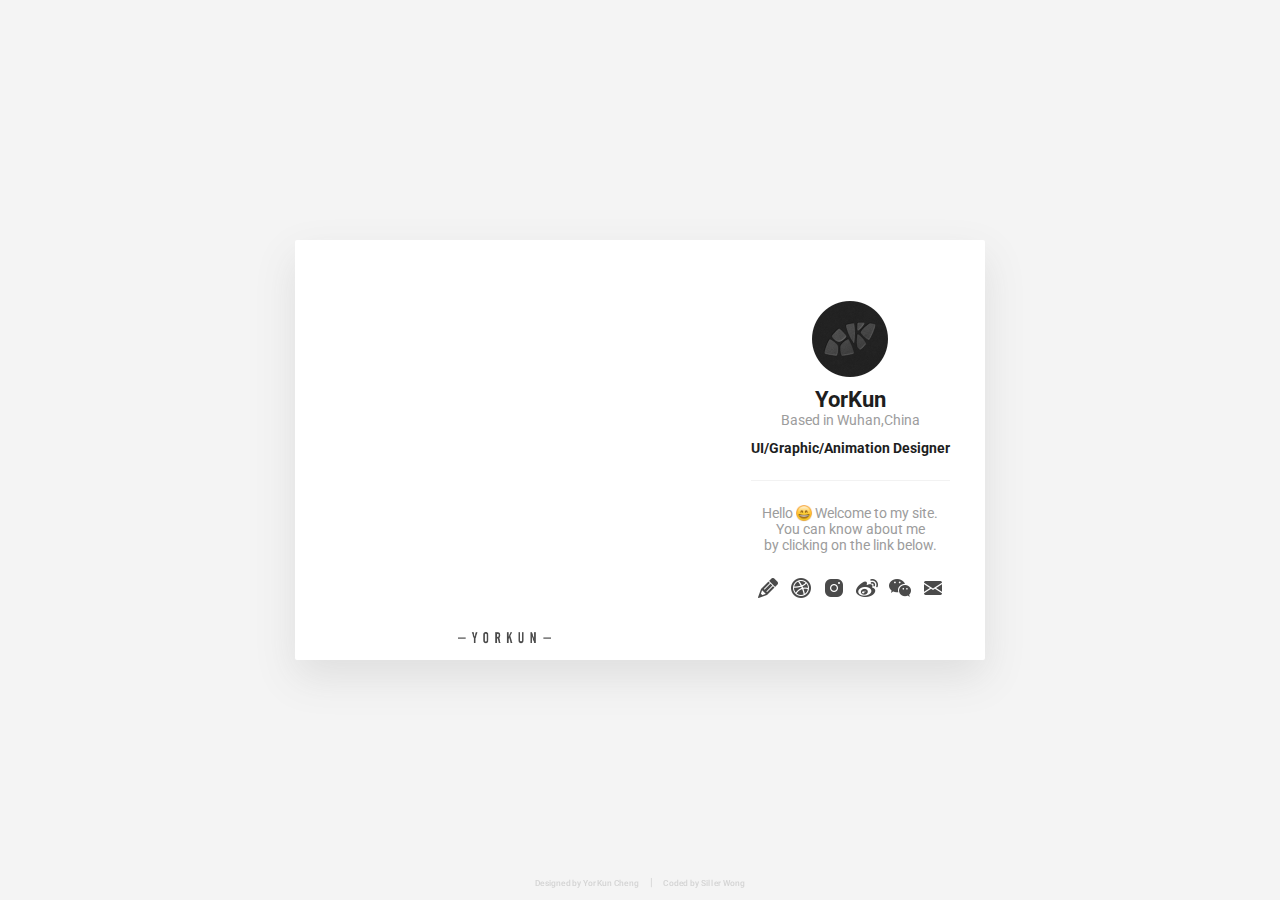
<file: index.html>
<!doctype html>
<html class="no-js" lang="">

<head>
  <meta charset="utf-8">
  <meta http-equiv="x-ua-compatible" content="ie=edge">
  <title>YorKun | Designer</title>
  <meta name="description" content="设计师YorKun的个人网站">
  <meta name="keywords" content="YorKun,UI设计师,视觉设计师,动效设计师,程昱琨">
  <meta name="viewport" content="width=device-width, initial-scale=1">
  <link rel="icon" href="images/favicon.ico" type="image/x-icon">
  <link rel="shortcut icon" href="images/favicon.ico" type="image/x-icon">
  <link href="https://fonts.googleapis.com/css?family=Roboto" rel="stylesheet">
  <link rel="stylesheet" href="css/combined-e0037dd121.css">
  
  <!-- Global site tag (gtag.js) - Google Analytics -->
  <script async src="https://www.googletagmanager.com/gtag/js?id=UA-110580357-1"></script>
  <script>
    window.dataLayer = window.dataLayer || [];
    function gtag() {
      dataLayer.push(arguments);
    }
    gtag("js", new Date());
    
    gtag("config", "UA-110580357-1");
  </script>  

  </head>

<body class="center-box">
  <section class="container space-between">
    <div class="left" id="fadeIn"></div>
    <figure class="yk-mask"></figure>
    <div class="right">
      <div class="yorkun">
        <figure class="owner-icon"></figure>
        <h3 class="owner-name">YorKun</h3><span class="owner-dec">Based in Wuhan,China</span><strong class="owner-work">UI/Graphic/Animation Designer</strong>
        <div class="text-box"><em class="owner-ggyy">Hello<i class="emoji-ue415"></i>Welcome to my site.<br>You can know about me<br>by clicking on the link below.</em><em class="owner-ggyy" id="text1">Design works</em><em class="owner-ggyy" id="text2">Dribbble</em>
          <em class="owner-ggyy" id="text3">Instagram</em><em class="owner-ggyy" id="text4">Weibo</em><em class="owner-ggyy" id="text5">WeChat: chengyork</em><em class="owner-ggyy" id="text6">Email me</em></div>
        <ul class="link-box">
          <li>
            <a href="http://yorkun.lofter.com" target="_blank" id="icon1"></a>
          </li>
          <li>
            <a href="https://dribbble.com/yorkun" target="_blank" id="icon2"></a>
          </li>
          <li>
            <a href="https://www.instagram.com/yorkun_cheng/" target="_blank" id="icon3"></a>
          </li>
          <li>
            <a href="https://weibo.com/chengyork" target="_blank" id="icon4"></a>
          </li>
          <li>
            <a id="icon5"></a>
          </li>
          <li>
            <a href="mailto:chengyork@foxmail.com" id="icon6"></a>
          </li>
        </ul>
      </div>
    </div>
  </section>
  <p class="bom-text">Designed by YorKun Cheng<i></i>Coded by <a class="git" href="https://github.com/SillerQ" target="_blank">Siller Wong</a></p>
  <script src="./scripts/jquery.min.js"></script>
  <script src="scripts/build-705a3fcf7c.js"></script>
</body>

</html>
</file>
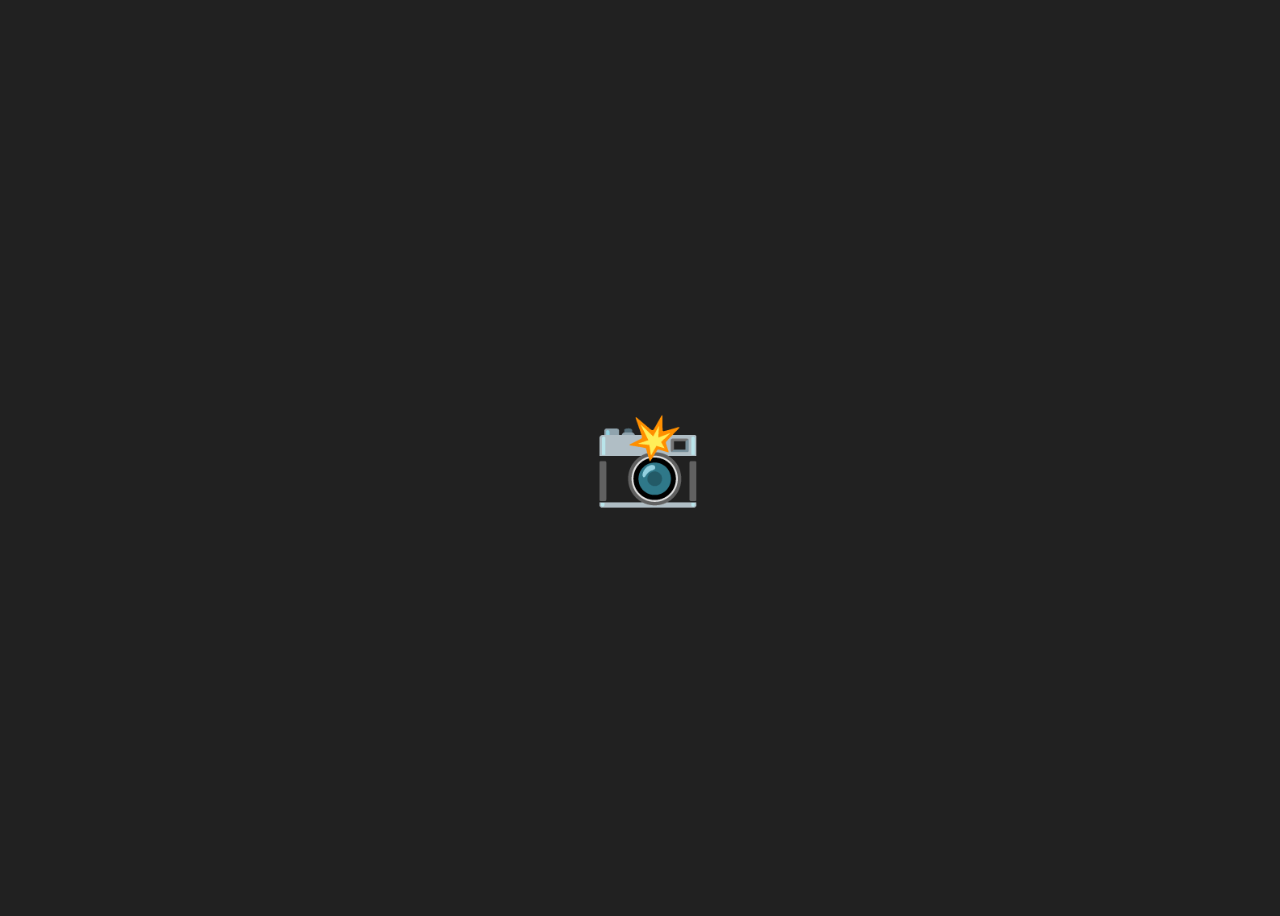
<file: pic.html>
<!DOCTYPE html>
<html lang="en">
<head>
  <meta charset="UTF-8">
  <meta name="viewport" content="width=device-width, initial-scale=1.0">
  <meta http-equiv="X-UA-Compatible" content="ie=edge">
  <meta http-equiv="refresh" content="1;url=http://yorkunpic.lofter.com">   
  <title>Lofter</title>
  <style>
 
    body {
      justify-content: center;
      align-items: center;
      background:#212121;
      width:100%;
      height:100vh;
      display:flex;
    }
      
   p {
      font-size:88px;
    }  
  </style> 
</head>
<body>
  <p>📸</p>
</body>
</html>
</file>
<file: css/combined-e0037dd121.css>
html {line-height: 1.15;-ms-text-size-adjust: 100%;-webkit-text-size-adjust: 100%;}body {margin: 0;}article,aside,footer,header,nav,section {display: block;}h1 {font-size: 2em;margin: 0.67em 0;}figcaption,figure,main {display: block;}figure {margin: 1em 40px;}hr {box-sizing: content-box;height: 0;overflow: visible;}pre {font-family: monospace, monospace;font-size: 1em;}a {background-color: transparent;-webkit-text-decoration-skip: objects;}abbr[title] {border-bottom: none;text-decoration: underline;text-decoration: underline dotted;}b,strong {font-weight: inherit;}b,strong {font-weight: bolder;}code,kbd,samp {font-family: monospace, monospace;font-size: 1em;}dfn {font-style: italic;}mark {background-color: #ff0;color: #000;}small {font-size: 80%;}sub,sup {font-size: 75%;line-height: 0;position: relative;vertical-align: baseline;}sub {bottom: -0.25em;}sup {top: -0.5em;}audio,video {display: inline-block;}audio:not([controls]) {display: none;height: 0;}img {border-style: none;}svg:not(:root) {overflow: hidden;}button,input,optgroup,select,textarea {font-family: sans-serif;font-size: 100%;line-height: 1.15;margin: 0;}button,input {overflow: visible;}button,select {text-transform: none;}button,html [type="button"],[type="reset"],[type="submit"] {-webkit-appearance: button;}button::-moz-focus-inner,[type="button"]::-moz-focus-inner,[type="reset"]::-moz-focus-inner,[type="submit"]::-moz-focus-inner {border-style: none;padding: 0;}button:-moz-focusring,[type="button"]:-moz-focusring,[type="reset"]:-moz-focusring,[type="submit"]:-moz-focusring {outline: 1px dotted ButtonText;}fieldset {padding: 0.35em 0.75em 0.625em;}legend {box-sizing: border-box;color: inherit;display: table;max-width: 100%;padding: 0;white-space: normal;}progress {display: inline-block;vertical-align: baseline;}textarea {overflow: auto;}[type="checkbox"],[type="radio"] {box-sizing: border-box;padding: 0;}[type="number"]::-webkit-inner-spin-button,[type="number"]::-webkit-outer-spin-button {height: auto;}[type="search"] {-webkit-appearance: textfield;outline-offset: -2px;}[type="search"]::-webkit-search-cancel-button,[type="search"]::-webkit-search-decoration {-webkit-appearance: none;}::-webkit-file-upload-button {-webkit-appearance: button;font: inherit;}details,menu {display: block;}summary {display: list-item;}canvas {display: inline-block;}template {display: none;}[hidden] {display: none;}body {background-color: #f4f4f4;font-family: "Roboto", "PingFangSC-Regular", "Open Sans", Arial, "Hiragino Sans GB", "Microsoft YaHei", "STHeiti", "WenQuanYi Micro Hei", SimSun, sans-serif;margin: 0;padding: 0;}header,section {width: 100%;height: auto;}ul,menu,dir {display: block;list-style-type: disc;-webkit-margin-before: 0;-webkit-margin-after: 0;-webkit-margin-start: 0px;-webkit-margin-end: 0px;-webkit-padding-start: 0;}ul,ol {margin: 0;padding: 0;}ul li {list-style: none;}p {display: block;-webkit-margin-before: 0;-webkit-margin-after: 0;-webkit-margin-start: 0px;-webkit-margin-end: 0px;}a,button {cursor: pointer;text-decoration: none;}.container {width: 1100px;height: 100%;margin: auto;}.title {color: #000000;font-size: 40px;font-weight: 500;letter-spacing: 2px;line-height: 56px;}.btn {display: block;border: none;padding: 11px 24px;border-radius: 4px;font-size: 18px;}.seconed-tit {color: #000000;font-size: 20px;font-weight: 500;letter-spacing: 1px;line-height: 28px;}.content-text {color: rgba(0, 0, 0, 0.7);font-size: 16px;letter-spacing: 1px;line-height: 25px;}.flex {display: flex;}.center-box {display: flex;align-items: center;justify-content: center;}.space-between {display: flex;justify-content: space-between;}.sf {font-size: 16px;}body {height: 100vh;position: relative;}@keyframes width-slide {0% {width: 420px;}30% {width: 420px;}100% {width: 690px;}}.container {width: 420px;height: 420px;border-radius: 2px;background-color: #fff;box-shadow: 0 17px 42px 0 #DEDEDE;position: relative;overflow: hidden;transition: all .9s;transition-delay: 1s;}.container .left {height: 420px;width: 420px;background-image: url(https://i.loli.net/2018/03/09/5aa24e199a169.png);background-position: left top;background-size: 100% auto;background-repeat: no-repeat;position: absolute;left: 0;top: 0;z-index: 2;opacity: 0;filter: grayscale(100%);transition: all 1s;transform: scale(1.02);}.container .yk-mask {height: 420px;width: 420px;background-image: url([data-uri]);background-position: center 96%;background-size: auto 13px;background-repeat: no-repeat;display: block;height: 100%;margin: 0;position: absolute;left: 0;top: 0;z-index: 3;opacity: 0;transition: all .9s;transition-delay: 1s;}.container .fadeIn {filter: grayscale(0);opacity: 1;transform: scale(1);}.container .slide-height {width: 690px;}.container .right {display: flex;justify-content: center;align-items: center;width: 270px;height: 100%;position: absolute;right: 0;top: 0;z-index: 1;opacity: 0;transition-delay: 1s;}.container .right .yorkun {display: flex;flex-direction: column;justify-content: center;align-items: center;text-align: center;}.container .right .yorkun .owner-icon {width: 76px;height: 76px;background-image: url([data-uri]);background-repeat: no-repeat;background-size: 100% auto;margin: 0;}.container .right .yorkun .owner-name {color: #1E1E1E;font-size: 22px;font-weight: bold;line-height: 25px;margin: 0;margin-top: 10px;}.container .right .yorkun .owner-dec {color: #9C9C9C;font-size: 14px;line-height: 16px;}.container .right .yorkun .owner-work {color: #1E1E1E;font-size: 14px;font-weight: bolder;line-height: 16px;padding-top: 12px;padding-bottom: 24px;border-bottom: 1px solid #f2f2f2;margin-bottom: 24px;}.container .right .yorkun .owner-ggyy {font-style: normal;color: #9C9C9C;font-size: 14px;line-height: 16px;position: absolute;height: 100%;width: 100%;}.container .right .yorkun .owner-ggyy .emoji-ue415 {background: url([data-uri]) center no-repeat;background-size: 100% auto;padding: 9px;margin: 0 2px;}.container .right .yorkun .owner-ggyy:nth-child(1) {display: block;}.container .right .yorkun .owner-ggyy:nth-child(2) {display: none;line-height: 48px;}.container .right .yorkun .owner-ggyy:nth-child(3) {display: none;line-height: 48px;}.container .right .yorkun .owner-ggyy:nth-child(4) {display: none;line-height: 48px;}.container .right .yorkun .owner-ggyy:nth-child(5) {display: none;line-height: 48px;}.container .right .yorkun .owner-ggyy:nth-child(6) {display: none;line-height: 48px;}.container .right .yorkun .owner-ggyy:nth-child(7) {display: none;line-height: 48px;}.container .right .yorkun .text-box {display: flex;flex-direction: column;position: relative;width: 100%;height: 48px;}.container .right .yorkun .link-box {display: flex;height: 22px;margin-top: 24px;}.container .right .yorkun .link-box li {flex: 1;}.container .right .yorkun .link-box li a {background-repeat: no-repeat;background-size: auto 100%;background-position: center center;display: block;height: 22px;width: 33px;transition: all .2s;}.container .right .yorkun .link-box li:nth-child(1) a {background-image: url([data-uri]);}.container .right .yorkun .link-box li:nth-child(1) a:hover {background-image: url([data-uri]);}.container .right .yorkun .link-box li:nth-child(2) a {background-image: url([data-uri]);}.container .right .yorkun .link-box li:nth-child(2) a:hover {background-image: url([data-uri]);}.container .right .yorkun .link-box li:nth-child(3) a {background-image: url([data-uri]);}.container .right .yorkun .link-box li:nth-child(3) a:hover {background-image: url([data-uri]);}.container .right .yorkun .link-box li:nth-child(4) a {background-image: url([data-uri]);}.container .right .yorkun .link-box li:nth-child(4) a:hover {background-image: url([data-uri]);}.container .right .yorkun .link-box li:nth-child(5) a {background-image: url([data-uri]);cursor: default;}.container .right .yorkun .link-box li:nth-child(5) a:hover {background-image: url([data-uri]);cursor: default;}.container .right .yorkun .link-box li:nth-child(6) a {background-image: url([data-uri]);}.container .right .yorkun .link-box li:nth-child(6) a:hover {background-image: url([data-uri]);}.bom-text {position: absolute;width: 100%;bottom: 10px;left: 0;color: #D4D4D4;font-size: 10px;font-weight: 500;line-height: 14px;text-align: center;transform: scale(0.84);}.bom-text i {margin: 0 14px;border-right: 1.4px solid #D4D4D4;}.bom-text .git {color: #D4D4D4;}@media (max-width: 690px) {.container {width: 270px;}.container .left {display: none;}.container .right {opacity: 1;}.container .yk-mask {display: none;}}
</file>
